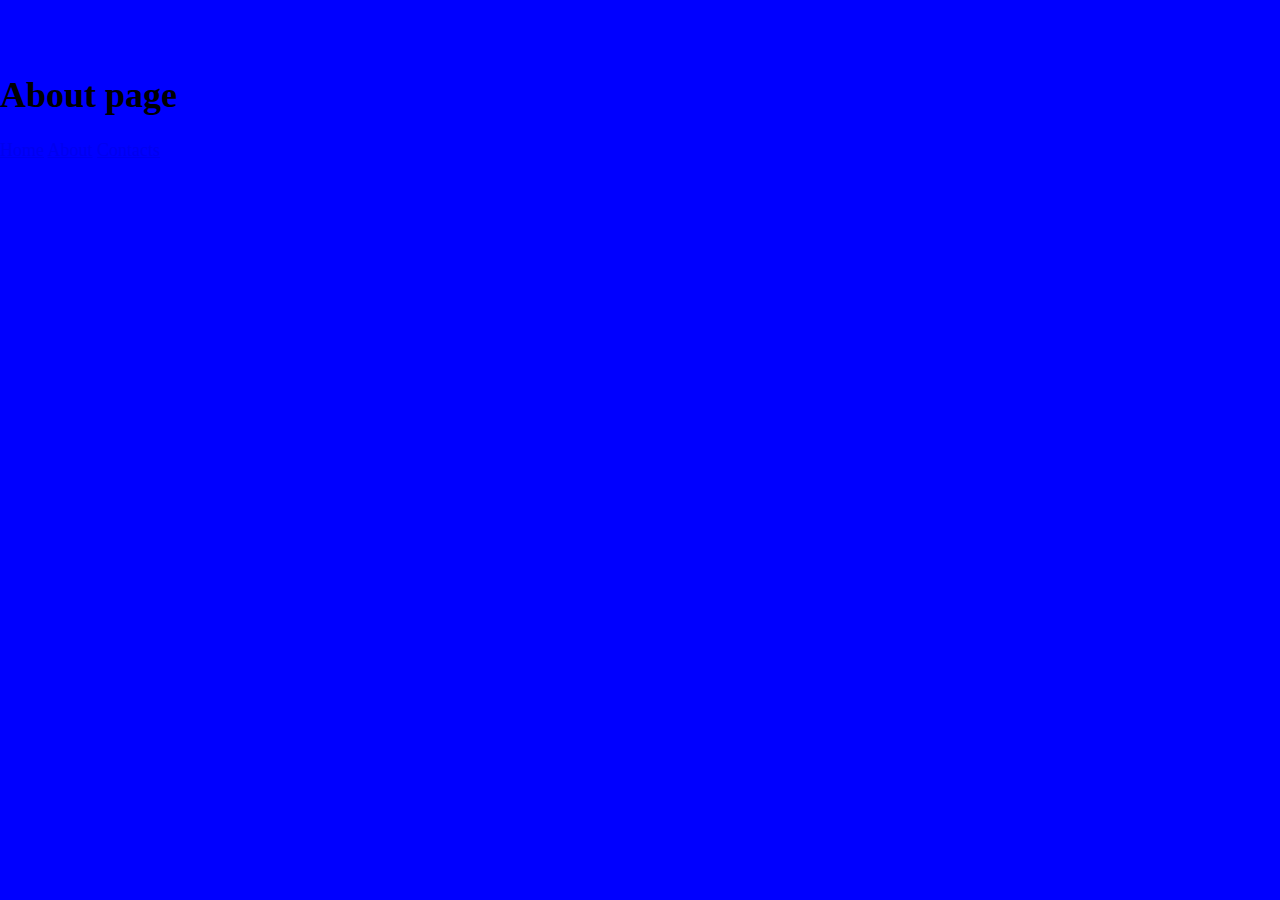
<file: New Dental/about.html>
<!DOCTYPE html>
<html>
<head>
    <title>About</title>
    <link rel="stylesheet" type="text/css" href="css/style.css">
</head>
<body>
    <h1>About page</h1>
    <nav>
        <a href="index.html">Home</a>
        <a class="active" href="about.html">About</a>
        <a href="contacts.html">Contacts</a>
    </nav>
</body>
</html>
</file>
<file: New Dental/css/style.css>
.body{

}/* не работи*/

body{
    margin: 0px;
    background-color: #0000ff;
    font-size: 18px;

    padding-top: 50px;
}
*{
    box-sizing: border-box;
}

#thumbs {
   
    display: inline-block;
    font: normal normal normal 14px/1 FontAwesome;
    font-size: inherit;
    text-rendering: auto;
    -webkit-font-smoothing: antialiased;
    -moz-osx-font-smoothing: grayscale;
    width: 20px;
    height: 20px;
    margin-left: -45px;
    margin-right: 15px;
}

.call{
    
    border: 2px solid black;
    border-radius: 10px;
    background-color:#4ab5f7; 

}
.call img{
  width: 26px;

}


.phone {
    float: left;
    height: 26px;

    color: #0B132A;
    background-color: white;
    border: none;
    border-radius: 49%;
}


.item{

}


.logo{

    border-radius: 10px;
    border: 2px solid black;
    height: 100px;

}
.collapse a:hover{
    color:  whitesmoke;
    border-radius: 5px;
    border: 2px solid black;
    
}
.workhours{

}

 /*SECTION CLOCK */
 #ct5{
font-size: 20px;
display: inline-block;
 }


/*--SECTION Services--
*/



.block{
background-color: #4ab5f7;
display: block;
padding: 5%;
border: 5px solid black;
border-radius: 10px;
}
.table{
    
    
}


.box-wrapper {
display: inline-grid;
border: 5px solid black;
border-radius: 10px;
margin: 10px;
padding: 5px;
word-wrap: break-word;
width: 260px;
height: 460px;
font-size: 14px;


}
.box-wrapper p{
font-size: 12px;


}
.box-wrapper ul{
    width: 250px;


    
}


.box-wrapper li{
 font-size: 12px;  
}

.box-wrapper h2{
    /*font-size: 16px;*/
    font-weight: 900;
}


.box-wrapper p{
word-wrap: break-word;
font-size: 12px;
}


.vectors {
    margin-left: 70px;
    height: 100px;
    width: 100px;
}
/*section INFO*/
.edu{
padding: 10px;
border: 5px #0000e6;
border-radius: 10px;
}
.bio{

display: inline-block;
height: 500px;
max-width: auto;   
font-size: 22px;
border: 5px ;
border-radius: 10px;
}
.cv{

height: 440px;
float: left;
margin: 10px;
border-radius: 10px;
border: 5px solid black;

}

 /*SECTION CONTACTS */
 #map{
height: 180px;
 }


/*FOOTER*/

.contacts span{
display: block;
font-size: 20px;
background-color:#4ab5f7 ;
border-radius: 10px;
border: 2px solid black;

}

.contacts li{
margin-left: 15px;
margin-bottom: 15px;
font-size: 20px;
}
</file>
